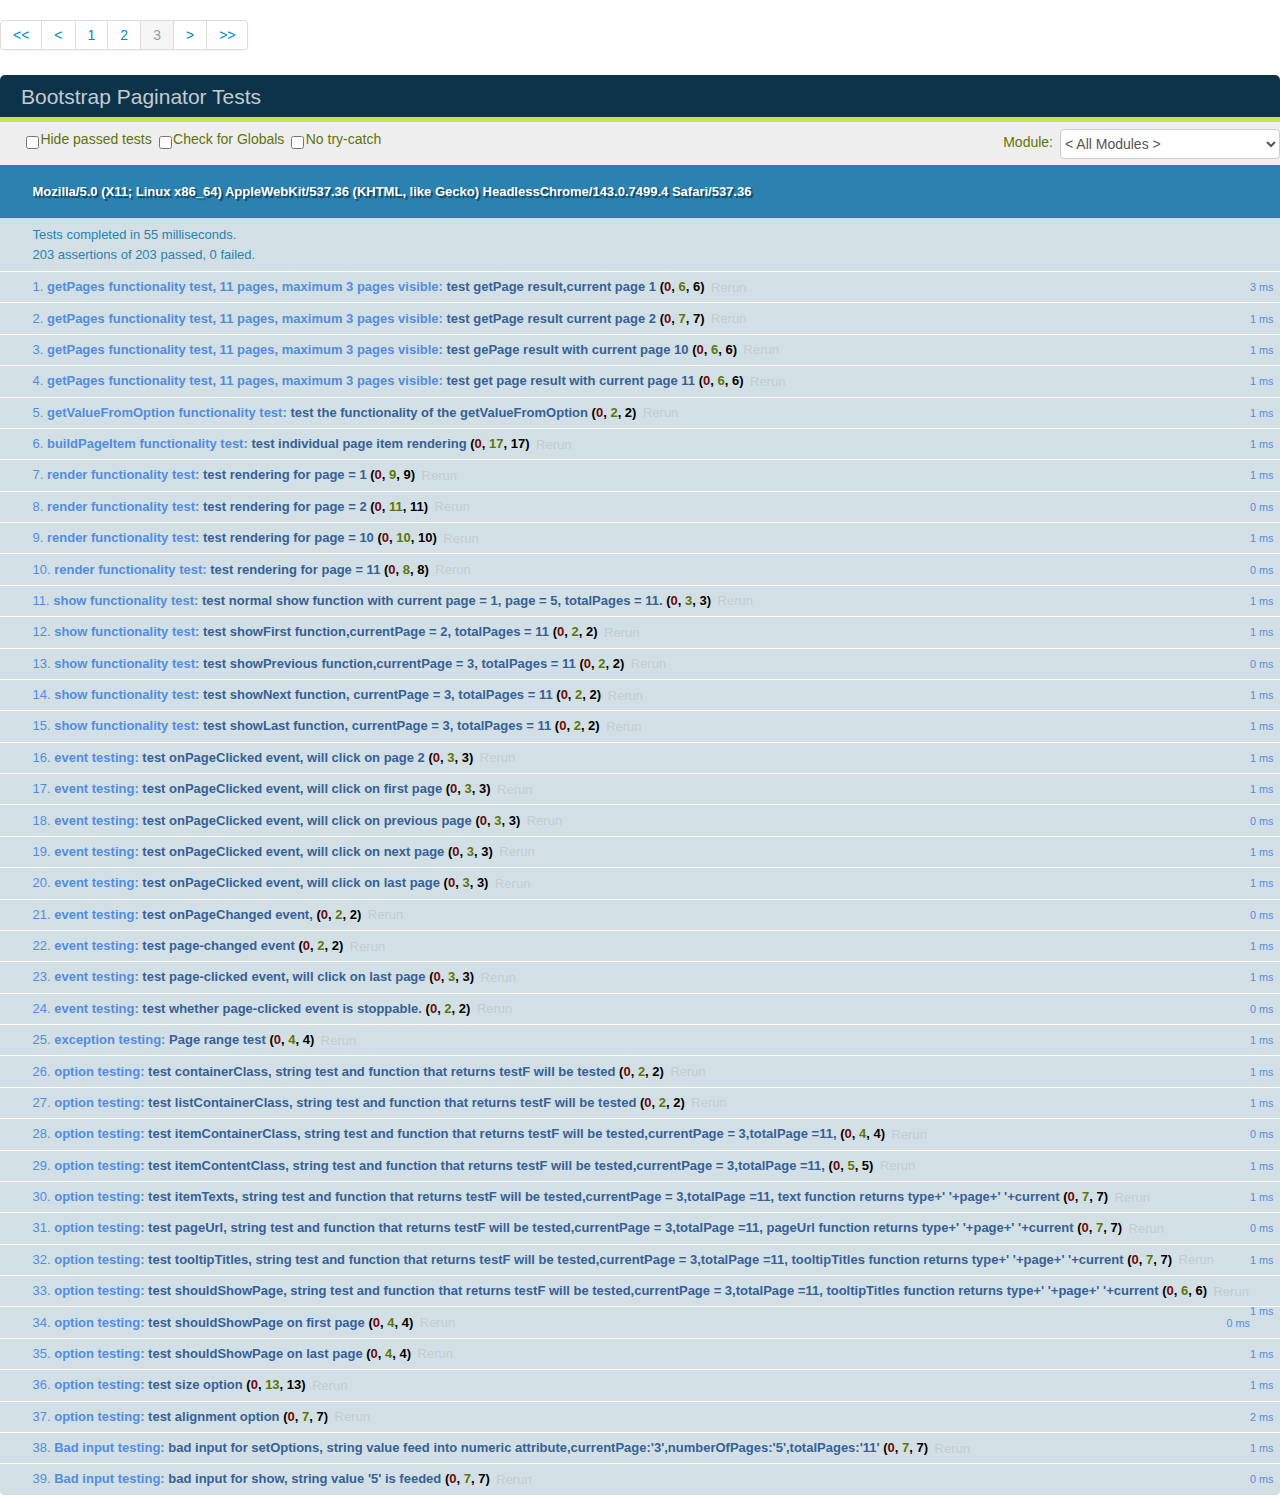
<file: introduction_to_database/final/final/static/bower_components/bootstrap-paginator/test/test.html>
<!DOCTYPE html>
<html>
<head>
    <meta charset="utf-8">
    <title>Bootstrap Paginator Tests</title>
    <link rel="stylesheet" href="../css/qunit-1.11.0.css">
    <link rel="stylesheet" href="../css/bootstrap-responsive.css">
    <link rel="stylesheet" href="../css/bootstrap.css">
    <script src="../lib/jquery-1.9.1.min.js" type="text/javascript"></script>
    <script src="../lib/bootstrap.min.js" type="text/javascript"></script>
</head>
<body>
<div id="paginator-test"></div>
<div id="qunit"></div>
<div id="qunit-fixture"></div>
<div id='bp-3-element-test'></div>
<span id='bp-2-element-test'></span>
<script src="../src/bootstrap-paginator.js"></script>
<script src="../lib/qunit-1.11.0.js"></script>

<script type="text/javascript">



    $(function(){

        var container = $('#paginator-test');

        var options = null;

        //container.bootstrapPaginator(options);

        module("getPages functionality test, 11 pages, maximum 3 pages visible",{
            setup: function(){
                 options = {
                    containerClass:"pagination"
                    , currentPage:1
                    , numberOfPages: 3
                    , totalPages:11
                    , pageUrl:function(type,page){
                        return null;
                    }
                    , onPageClicked:null
                    , onPageChanged:null


                };

                container.bootstrapPaginator(options);
            },
            teardown: function(){
                //container.bootstrapPaginator('destroy');
            }
        });



        /**
         *
         * Tests the get page result. When the current page is 1 under the configuration, there will be no first and previous page,
         * current page will be 1, next page will be 2, and last page will be 11. Second page within the pages item is 2.
         *
         * */
        test("test getPage result,current page 1",function(){

            var pages = container.bootstrapPaginator("getPages");

            equal(pages.current,1,"Current page of initial setup is 1.")

            equal(pages.first,1,"No first page in the initial setup")

            equal(pages.prev, 1, "No previous page in the initial setup")

            equal(pages.next, 2, "Next page of initial setup is 2")

            equal(pages.last, 11, "Last page of initial setup is 11")

            equal(pages[1],2,"page number 1's value must be 2");



        })

        /**
         *
         * Tests the get page result. When the current page is 2 under the configuration, first and previous page is 1,
         * next is 3, last is 11, the 3rd page item is 3.
         *
         * */
        test("test getPage result current page 2",function(){

            options.currentPage = 2;

            container.bootstrapPaginator(options);

            var pages = container.bootstrapPaginator("getPages");

            equal(pages.current,2,"Current page of initial setup is 2.")

            equal(pages.first,1,"First page is one")

            equal(pages.prev, 1, "Previous page is 1")

            equal(pages.next, 3, "Next page of initial setup is 3")

            equal(pages.last, 11, "Last page of initial setup is 11")

            equal(pages[2],3,"page number 2's value must be 3");

            equal(pages.length, 3, "Length of the pages is 3")


        })

        /**
         * Tests the get page result, when the current page is 10, first is 1, previous is 9, next and last are 11.
         *
         * */
        test("test gePage result with current page 10",function(){
            options.currentPage = 10;

            container.bootstrapPaginator(options);

            var pages = container.bootstrapPaginator("getPages");

            equal(pages.current,10,"Current page of initial setup is 10.")

            equal(pages.first,1,"First page is 1")

            equal(pages.prev, 9, "Previous page is 9")

            equal(pages.next, 11, "Next page is 11")

            equal(pages.last, 11, "Last page is 11")

            equal(pages.length, 2, "Length of the pages is 2")
        })

        /**
         * Tests the get page result, when the current page is 11, first is 1, previous is 10, no next and last item.
         * the length of pages is 2.
         *
         * */
        test("test get page result with current page 11",function(){
            options.currentPage = 11;

            container.bootstrapPaginator(options);

            var pages = container.bootstrapPaginator("getPages");

            equal(pages.current,11,"Current page of initial setup is 11.")

            equal(pages.first,1,"First page is 1")

            equal(pages.prev, 10, "Previous page is 10")

            equal(pages.next, 11, "No next page")

            equal(pages.last, 11, "No last page")

            equal(pages.length, 2, "Length of the pages is 2")
        })

        /**
         * Tests the functionality of getValueFromOption. this function is how the program turn the function attribute into
         * value when deciding it.
         *
         *
         * */
        module("getValueFromOption functionality test",{

            setup: function(){
                container.bootstrapPaginator('destroy');

                options = {
                    containerClass:"pagination"
                    , currentPage:1
                    , numberOfPages: 3
                    , totalPages:11
                    , pageUrl:function(type,page){
                        return null;
                    }
                    , onPageClicked:null
                    , onPageChanged:null


                };

                container.bootstrapPaginator(options);
            }
        })

        /**
         * Tests both a string parameter and a function parameter, string parameter should return the orignial string,
         * while function one must give the return value of that function.
         * */
        test("test the functionality of the getValueFromOption",function(){

            var result = container.bootstrapPaginator("getValueFromOption","a")

            equal(result,"a","value from the option function is a");

            var result = container.bootstrapPaginator("getValueFromOption",function(a){

                return a+1;

            },1010)

            equal(result,1011,"value from the option function is 1010");

        })

        /**
         * Tests the buildPageItem function. the function builds individual page item by providing only the
         * */
        module("buildPageItem functionality test",{

            setup: function(){
                container.bootstrapPaginator('destroy');

                options = {
                    containerClass:"pagination"
                    , currentPage:2
                    , numberOfPages: 3
                    , totalPages:11
                    , pageUrl:function(type,page){
                        return null;
                    }
                    , onPageClicked:null
                    , onPageChanged:null


                };

                container.bootstrapPaginator(options);
            }

        })

        /**
         *
         * Renders different types of pages. and check the html node and text within it.
         *
         * */
        test("test individual page item rendering ", function(){

            var pages = container.bootstrapPaginator("getPages");

            var first = container.bootstrapPaginator("buildPageItem","first",pages.first),
                prev = container.bootstrapPaginator("buildPageItem","prev",pages.prev),
                next = container.bootstrapPaginator("buildPageItem","next",pages.next),
                last = container.bootstrapPaginator("buildPageItem","last",pages.last),
                current = container.bootstrapPaginator("buildPageItem","page",pages.current);

            ok(first.is("li"),"check whether the wrapping element is a li");

            var childOfFirst = first.children();

            equal(childOfFirst.length,1,"length of the children is 1");

            ok(childOfFirst.first().is("a"),"check whether the content container is a");

            equal(childOfFirst.first().text(),"<<","text of first item is <<");

            ok(prev.is("li"),"check whether the wrapping element of prev is a li");

            var childOfPrev = prev.children();

            equal(childOfPrev.length,1,"length of the previous children is 1");

            ok(childOfPrev.first().is("a"),"check whether the previous content container is a");

            equal(childOfPrev.first().text(),"<","text of previous item is <");

            var childOfCurrent = current.children();

            equal(childOfCurrent.length,1,"length of the current children is 1");

            ok(childOfCurrent.first().is("a"),"check whether the current content container is a");

            equal(childOfCurrent.first().text(),"2","text of current item is 2");

            var childOfNext = next.children();

            equal(childOfNext.length,1,"length of the next children is 1");

            ok(childOfNext.first().is("a"),"check whether the next content container is a");

            equal(childOfNext.first().text(),">","text of next item is >");

            var childOfLast = last.children();

            equal(childOfLast.length,1,"length of the last children is 1");

            ok(childOfLast.first().is("a"),"check whether the last content container is a");

            equal(childOfLast.first().text(),">>","text of last item is >>");

        })

        /**
         * Test the functionality of render function. The test will go for those boundary pages.
         *
         * Test cases are: 1, 2, 10, 11
         *
         * */
        module("render functionality test",{

            setup: function(){
                container.bootstrapPaginator('destroy');

            }

        })

        /**
         * Test case 1, there will be 5 items, 1,2,3 and >, >>
         * */
        test("test rendering for page = 1",function(){

            options = {
                containerClass:"pagination"
                , currentPage:1
                , numberOfPages: 3
                , totalPages:11
                , pageUrl:function(type,page){
                    return null;
                }
                , onPageClicked:null
                , onPageChanged:null


            };

            container.bootstrapPaginator(options);

            var containerChildren = container.children();

            equal(containerChildren.length,1,"must be only 1 element in the container");

            var outerContainer = $(containerChildren[0])

            ok(outerContainer.is("ul"),"outer container element is ul");

            var pageItems = outerContainer.children();

            equal(pageItems.length,5,"page items in this case is 3 page items plus next and last");

            equal($($(pageItems[0]).children()[0]).text(),'1',"first page is 1, no previous and first");

            ok($(pageItems[0]).hasClass("active"),"first page 1 is an active page");

            equal($($(pageItems[1]).children()[0]).text(),'2',"second item is 2");

            equal($($(pageItems[2]).children()[0]).text(),'3',"third item is 3");

            equal($($(pageItems[3]).children()[0]).text(),">","fourth item is next");

            equal($($(pageItems[4]).children()[0]).text(),">>","fifth item is last");

        })

        /**
         * Test case 2, there will be 7 items, <<, <, 1, 2, 3 and >, >>
         * */
        test("test rendering for page = 2", function(){

            container.bootstrapPaginator("destroy");

            options = {
                containerClass:"pagination"
                , currentPage:2
                , numberOfPages: 3
                , totalPages:11
                , pageUrl:function(type,page){
                    return null;
                }
                , onPageClicked:null
                , onPageChanged:null


            };

            container.bootstrapPaginator(options);

            var containerChildren = container.children();

            equal(containerChildren.length,1,"must be only 1 element in the container");

            var outerContainer = $(containerChildren[0])

            ok(outerContainer.is("ul"),"outer container element is ul");

            var pageItems = outerContainer.children();

            equal(pageItems.length,7,"page items in this case is first, previous, 3 page items plus next and last");

            equal($($(pageItems[0]).children()[0]).text(),'<<',"first item is first page with text <<");

            equal($($(pageItems[1]).children()[0]).text(),'<',"second item is previous page wiht text <");

            equal($($(pageItems[2]).children()[0]).text(),'1',"third page item is 1");

            equal($($(pageItems[3]).children()[0]).text(),'2',"fourth page item is 2");

            ok($(pageItems[3]).hasClass("active"),"fourth page item is an active page");

            equal($($(pageItems[4]).children()[0]).text(),'3',"fifth page item is 3");

            equal($($(pageItems[5]).children()[0]).text(),">","sixth item is next");

            equal($($(pageItems[6]).children()[0]).text(),">>","seventh item is last");

        })

        /**
         * Test case 10, there will be 6 items, <<, <, 10, 11, >, >>
         * */
        test("test rendering for page = 10", function(){

            container.bootstrapPaginator("destroy");

            options = {
                containerClass:"pagination"
                , currentPage:10
                , numberOfPages: 3
                , totalPages:11
                , pageUrl:function(type,page){
                    return null;
                }
                , onPageClicked:null
                , onPageChanged:null


            };

            container.bootstrapPaginator(options);

            var containerChildren = container.children();

            equal(containerChildren.length,1,"must be only 1 element in the container");

            var outerContainer = $(containerChildren[0])

            ok(outerContainer.is("ul"),"outer container element is ul");

            var pageItems = outerContainer.children();

            equal(pageItems.length,6,"page items in this case is first, previous, 3 page items plus next and last");

            equal($($(pageItems[0]).children()[0]).text(),'<<',"first item is first page with text <<");

            equal($($(pageItems[1]).children()[0]).text(),'<',"second item is previous page wiht text <");

            equal($($(pageItems[2]).children()[0]).text(),'10',"third page item is 10");

            ok($(pageItems[2]).hasClass("active"),"fourth page item is an active page");

            equal($($(pageItems[3]).children()[0]).text(),'11',"fourth page item is 11");

            equal($($(pageItems[4]).children()[0]).text(),">","fifth item is next");

            equal($($(pageItems[5]).children()[0]).text(),">>","sixth item is last");

        })

        /**
         * Test case 11, there will be 4 items, <<, <, 10, 11
         * */
        test("test rendering for page = 11",function(){

            options = {
                containerClass:"pagination"
                , currentPage:11
                , numberOfPages: 3
                , totalPages:11
                , pageUrl:function(type,page){
                    return null;
                }
                , onPageClicked:null
                , onPageChanged:null


            };

            container.bootstrapPaginator(options);

            var containerChildren = container.children();

            equal(containerChildren.length,1,"must be only 1 element in the container");

            var outerContainer = $(containerChildren[0])

            ok(outerContainer.is("ul"),"outer container element is ul");

            var pageItems = outerContainer.children();

            equal(pageItems.length,4,"page items in this case is first, previous, 3 page items plus next and last");

            equal($($(pageItems[0]).children()[0]).text(),'<<',"first item is first page with text <<");

            equal($($(pageItems[1]).children()[0]).text(),'<',"second item is previous page wiht text <");

            equal($($(pageItems[2]).children()[0]).text(),'10',"third page item is 10");

            equal($($(pageItems[3]).children()[0]).text(),'11',"fourth page item is 11");

            ok($(pageItems[3]).hasClass("active"),"fourth page item is an active page");
        })

        /**
         * Tests the show functionality.
         * */
        module("show functionality test",{

            setup: function(){
                container.bootstrapPaginator('destroy');

            }

        })

        /**
         * Test case shows the page 5 and check whether the page 5 is active and the text is 5.
         * */
        test("test normal show function with current page = 1, page = 5, totalPages = 11.",function(){

            options = {
                containerClass:"pagination"
                , currentPage:1
                , numberOfPages: 3
                , totalPages:11
                , pageUrl:function(type,page){
                    return null;
                }
                , onPageClicked:null
                , onPageChanged:null


            };

            container.bootstrapPaginator(options);

            container.bootstrapPaginator("show",5);

            var list = container.children().first().children();

            equal(list.length,7,"page items should be 7");

            ok($(list[3]).hasClass("active"),'page 5 is active');

            equal($(list[3]).text(),5,'active page text is 5');

        })

        /**
         * Test case shows the first page and check whether the first page 1 is active and the text is 1.
         * */
        test("test showFirst function,currentPage = 2, totalPages = 11",function(){

            container.bootstrapPaginator("destroy");

            options = {
                containerClass:"pagination"
                , currentPage:2
                , numberOfPages: 3
                , totalPages:11
                , pageUrl:function(type,page){
                    return null;
                }
                , onPageClicked:null
                , onPageChanged:null


            };

            container.bootstrapPaginator(options);

            container.bootstrapPaginator("showFirst");

            var list = container.children().first().children();

            ok($(list[0]).hasClass("active"),'page 1 is active');

            equal($(list[0]).text(),1,'active page text is 1');

        })


        /**
         * Test case shows the previous page and check whether the previous page 2 is active and the text is 2.
         * */
        test("test showPrevious function,currentPage = 3, totalPages = 11",function(){

            container.bootstrapPaginator("destroy");

            options = {
                containerClass:"pagination"
                , currentPage:3
                , numberOfPages: 3
                , totalPages:11
                , pageUrl:function(type,page){
                    return null;
                }
                , onPageClicked:null
                , onPageChanged:null


            };

            container.bootstrapPaginator(options);

            container.bootstrapPaginator("showPrevious");

            var list = container.children().first().children();

            ok($(list[3]).hasClass("active"),'page 2 is active');

            equal($(list[3]).text(),2,'active page text is 2');

        })

        /**
         * Test case shows the next page and check whether the next page 4 is active and the text is 4.
         * */
        test("test showNext function, currentPage = 3, totalPages = 11",function(){

            container.bootstrapPaginator("destroy");

            options = {
                containerClass:"pagination"
                , currentPage:3
                , numberOfPages: 3
                , totalPages:11
                , pageUrl:function(type,page){
                    return null;
                }
                , onPageClicked:null
                , onPageChanged:null


            };

            container.bootstrapPaginator(options);

            container.bootstrapPaginator("showNext");

            var list = container.children().first().children();

            ok($(list[2]).hasClass("active"),'page 4 is active');

            equal($(list[2]).text(),4,'active page text is 4');

        })

        /**
         * Test case shows the last page and check whether the last page 11 is active and the text is 11.
         * */
        test("test showLast function, currentPage = 3, totalPages = 11",function(){

            container.bootstrapPaginator("destroy");

            options = {
                containerClass:"pagination"
                , currentPage:3
                , numberOfPages: 3
                , totalPages:11
                , pageUrl:function(type,page){
                    return null;
                }
                , onPageClicked:null
                , onPageChanged:null


            };

            container.bootstrapPaginator(options);

            container.bootstrapPaginator("showLast");

            var list = container.children().first().children();

            ok($(list[3]).hasClass("active"),'page 4 is active');

            equal($(list[3]).text(),11,'active page text is 4');

        })

        /**
         * Tests two events, onPageClicked and onPageChanged. onPageClicked will test all types of pages.
         * */
        module("event testing",{

            setup: function(){
                container.bootstrapPaginator('destroy');
            }

        })

        /**
         * Tests the numeric page item click event, check whether the type and page are alright and whether there is the original event
         *
         * */
        test("test onPageClicked event, will click on page 2",function(){

            var typeAct = null,
                pageAct = null,
                originalEventAct = null;

            options = {
                containerClass:"pagination"
                , currentPage:3
                , numberOfPages: 3
                , totalPages:11
                , pageUrl:function(type,page){
                    return null;
                }
                , onPageClicked:function(e,originalEvent,type,page){

                    typeAct = type

                    pageAct = page

                    originalEventAct = originalEvent;
                }
                , onPageChanged:null


            };

            container.bootstrapPaginator(options);

            var list = container.children().first().children();

            //click page 2

            $($(list[3]).children()).first().click();

            equal(typeAct,"page","type for page 2 is page");

            equal(pageAct,"2","page for page 2 is 2");

            notEqual(originalEventAct,null,"should be an original event");



        })

        /**
         * Tests the first page item click event, check whether the type and page are alright and whether there is the original event
         *
         * */
        test("test onPageClicked event, will click on first page",function(){

            var typeAct = null,
                    pageAct = null,
                    originalEventAct = null;

            options = {
                containerClass:"pagination"
                , currentPage:3
                , numberOfPages: 3
                , totalPages:11
                , pageUrl:function(type,page){
                    return null;
                }
                , onPageClicked:function(e,originalEvent,type,page){

                    typeAct = type

                    pageAct = page

                    originalEventAct = originalEvent;
                }
                , onPageChanged:null


            };

            container.bootstrapPaginator(options);

            var list = container.children().first().children();

            //click page 2

            $($(list[0]).children()).first().click();

            equal(typeAct,"first","type for first is first");

            equal(pageAct,"1","page for first page is 1");

            notEqual(originalEventAct,null,"should be an original event");



        })

        /**
         * Tests the previous page item click event, check whether the type and page are alright and whether there is the original event
         *
         * */
        test("test onPageClicked event, will click on previous page",function(){

            var typeAct = null,
                    pageAct = null,
                    originalEventAct = null;

            options = {
                containerClass:"pagination"
                , currentPage:3
                , numberOfPages: 3
                , totalPages:11
                , pageUrl:function(type,page){
                    return null;
                }
                , onPageClicked:function(e,originalEvent,type,page){

                    typeAct = type

                    pageAct = page

                    originalEventAct = originalEvent;
                }
                , onPageChanged:null


            };

            container.bootstrapPaginator(options);

            var list = container.children().first().children();

            //click page 2

            $($(list[1]).children()).first().click();

            equal(typeAct,"prev","type for previous page is prev");

            equal(pageAct,"2","page for previous page is 2");

            notEqual(originalEventAct,null,"should be an original event");



        })

        /**
         * Tests the next page item click event, check whether the type and page are alright and whether there is the original event
         *
         * */
        test("test onPageClicked event, will click on next page",function(){

            var typeAct = null,
                    pageAct = null,
                    originalEventAct = null;

            options = {
                containerClass:"pagination"
                , currentPage:3
                , numberOfPages: 3
                , totalPages:11
                , pageUrl:function(type,page){
                    return null;
                }
                , onPageClicked:function(e,originalEvent,type,page){

                    typeAct = type

                    pageAct = page

                    originalEventAct = originalEvent;
                }
                , onPageChanged:null


            };

            container.bootstrapPaginator(options);

            var list = container.children().first().children();

            //click page 2

            $($(list[5]).children()).first().click();

            equal(typeAct,"next","type for next is next");

            equal(pageAct,"4","page for next page is 4");

            notEqual(originalEventAct,null,"should be an original event");



        })

        /**
         * Tests the last page item click event, check whether the type and page are alright and whether there is the original event
         *
         * */
        test("test onPageClicked event, will click on last page",function(){

            var typeAct = null,
                    pageAct = null,
                    originalEventAct = null;

            options = {
                containerClass:"pagination"
                , currentPage:3
                , numberOfPages: 3
                , totalPages:11
                , pageUrl:function(type,page){
                    return null;
                }
                , onPageClicked:function(e,originalEvent,type,page){

                    typeAct = type

                    pageAct = page

                    originalEventAct = originalEvent;
                }
                , onPageChanged:null


            };

            container.bootstrapPaginator(options);

            var list = container.children().first().children();

            //click page 2

            $($(list[6]).children()).first().click();

            equal(typeAct,"last","type for last is last");

            equal(pageAct,"11","page for last page is 11");

            notEqual(originalEventAct,null,"should be an original event");



        })

        /**
         * Tests the pageChanged event, check whether the oldValue and the new value are alright.
         *
         * */
        test("test onPageChanged event,",function(){

            var oldValue = null,
                newValue = null;

            options = {
                containerClass:"pagination"
                , currentPage:3
                , numberOfPages: 3
                , totalPages:11
                , pageUrl:function(type,page){
                    return null;
                }
                , onPageClicked:null
                , onPageChanged:function(e,oldPage,newPage){

                    oldValue = oldPage,
                    newValue = newPage;

                }


            };

            container.bootstrapPaginator(options);

            container.bootstrapPaginator("show",11);

            equal(oldValue,"3","old page value is 3");

            equal(newValue,"11","new page value is 11");

        })

        /**
         * Tests the pageChanged event, check whether the oldValue and the new value are alright.
         *
         * */
        test("test page-changed event",function(){

            var oldValue = null,
                    newValue = null;

            options = {
                containerClass:"pagination"
                , currentPage:3
                , numberOfPages: 3
                , totalPages:11
                , pageUrl:function(type,page){
                    return null;
                }
                , onPageClicked:null
                , onPageChanged:null


            };

            container.bootstrapPaginator("destroy");

            container.bootstrapPaginator(options);

            container.on("page-changed",function(e,oldPage,newPage){

                oldValue = oldPage,
                        newValue = newPage;

            })

            container.bootstrapPaginator("show",11);

            equal(oldValue,"3","old page value is 3");

            equal(newValue,"11","new page value is 11");

        })

        /**
         * Tests the pageChanged event, check whether the oldValue and the new value are alright.
         *
         * */
        test("test page-clicked event, will click on last page",function(){

            var typeAct = null,
                    pageAct = null,
                    originalEventAct = null;

            options = {
                containerClass:"pagination"
                , currentPage:3
                , numberOfPages: 3
                , totalPages:11
                , pageUrl:function(type,page){
                    return null;
                }
                , onPageClicked:null
                , onPageChanged:null


            };

            container.bootstrapPaginator("destroy")

            container.bootstrapPaginator(options);

            container.on("page-clicked",function(e,originalEvent,type,page){

                typeAct = type

                pageAct = page

                originalEventAct = originalEvent;
            })

            var list = container.children().first().children();

            //click page 2

            $($(list[6]).children()).first().click();

            equal(typeAct,"last","type for last is last");

            equal(pageAct,"11","page for last page is 11");

            notEqual(originalEventAct,null,"should be an original event");

        })

        test("test whether page-clicked event is stoppable.",function(){


            var page = -1;

            options = {
                containerClass:"pagination"
                , currentPage:3
                , numberOfPages: 3
                , totalPages:11
                , pageUrl:function(type,page){
                    return null;
                }
                , onPageClicked:function(e,originalEvent,type,page){
                    e.stopImmediatePropagation();
                }
                , onPageChanged:function(event,oldPage,newPage){
                    page = newPage;

                }


            };

            container.bootstrapPaginator("destroy")

            container.bootstrapPaginator(options);

            var list = container.children().first().children();

            $($(list[6]).children()).first().click();

            var pages = container.bootstrapPaginator("getPages");

            equal(pages.current,"3","current page hasn't changed");

            equal(page,-1,"Page changed event has been fired");

        });

        /**
         * Tests the exceptions when the page is out of range
         * */
        module("exception testing",{

            setup: function(){
                container.bootstrapPaginator('destroy');
            },
            teardown: function(){
                container.bootstrapPaginator('destroy');

                options = {
                    containerClass:"pagination"
                    , currentPage:3
                    , numberOfPages: 3
                    , totalPages:11
                    , pageUrl:function(type,page){
                        return null;
                    }
                    , onPageClicked:null
                    , onPageChanged:null


                };

                container.bootstrapPaginator(options);
            }

        })

        /**
         * When shows the page out of 1~totalPages, it will throw and exception with message "Page out of range"
         * */
        test("Page range test",function(){

            options = {
                containerClass:"pagination"
                , currentPage:3
                , numberOfPages: 3
                , totalPages:11
                , pageUrl:function(type,page){
                    return null;
                }
                , onPageClicked:null
                , onPageChanged:function(e,oldPage,newPage){

                    oldValue = oldPage;

                    newValue = newPage;

                }


            };

            container.bootstrapPaginator(options);

            throws(function(){
                container.bootstrapPaginator("show",-1);
            },/range/,"Page out of lower boundary exception when using show");

            throws(function(){
                container.bootstrapPaginator("show",12);
            },/range/,"Page out of upper boundary exception when using show");

            throws(function(){
                container.bootstrapPaginator({currentPage:-2});
            },/range/,"Page out of lower boundary exception when setting the current page through setOptions")

            throws(function(){
                container.bootstrapPaginator({currentPage:25});
            },/range/,"Page out of upper boundary exception when setting the current page through setOptions")
        })

        /**
         * Tests the options when the page is out of range
         * */
        module("option testing",{

            setup: function(){
                container.bootstrapPaginator('destroy');
            },
            teardown: function(){
                container.bootstrapPaginator('destroy');

                options = {
                    containerClass:"pagination"
                    , currentPage:3
                    , numberOfPages: 3
                    , totalPages:11
                    , pageUrl:function(type,page){
                        return null;
                    }
                    , onPageClicked:null
                    , onPageChanged:null


                };

                container.bootstrapPaginator(options);
            }

        })

        /**
         *
         * Tests the containerClass option, check whether it's been set to the proper element.
         *
         * */
        test("test containerClass, string test and function that returns testF will be tested",function(){

            options = {
                containerClass:"test"
                , currentPage:3
                , numberOfPages: 3
                , totalPages:11
                , pageUrl:function(type,page){
                    return null;
                }
                , onPageClicked:null
                , onPageChanged:null


            };

            container.bootstrapPaginator(options);

            ok(container.hasClass("pagination"),"Container should have the class pagination")

            ok(container.hasClass("test"),"Container should have the class test")



        })

        /**
         *
         * Tests the listContainerClass, it just check whether it's been set to the proper element
         *
         * */
        test("test listContainerClass, string test and function that returns testF will be tested",function(){

            options = {
                containerClass:"test"
                , currentPage:3
                , numberOfPages: 3
                , totalPages:11
                , pageUrl:function(type,page){
                    return null;
                }
                , onPageClicked:null
                , onPageChanged:null


            };

            options.listContainerClass = "listCT"

            container.bootstrapPaginator(options);

            var list = container.children().first();

            ok(list.hasClass("listCT"),"List should have the class listCT")

            options.listContainerClass = function(){

                return "listCTF"

            }

            container.bootstrapPaginator(options);

            var list = container.children().first();

            ok(list.hasClass("listCTF"),"List should have the class listCTF")


        })

        /**
         *
         * Tests the itemContainerClass, checks whether it's been set to the right element
         *
         * */
        test("test itemContainerClass, string test and function that returns testF will be tested,currentPage = 3,totalPage  =11,",function(){

            options = {
                containerClass:"test"
                , currentPage:3
                , numberOfPages: 3
                , totalPages:11
                , pageUrl:function(type,page){
                    return null;
                }
                , onPageClicked:null
                , onPageChanged:null


            };


            var typeAct = [],
                    pageAct = [],
                    currentPage = null;

            options.itemContainerClass = function(type, page,current){

                typeAct.push(type);

                pageAct.push(page);

                currentPage = current;

                return "itemCTF"

            }

            container.bootstrapPaginator(options);

            var itemContainer = container.children().first().children().first();

            ok(itemContainer.hasClass("itemCTF"),"List should have the class listCTF")

            equal(typeAct[0],"first","Type of the first item should be first");

            equal(pageAct[0],"1","Page of the first item should be first");

            equal(currentPage,"3","Current page is 3");

        })

        /**
         * Tests whether the itemContentClass has been set to the right element.
         * */
        test("test itemContentClass, string test and function that returns testF will be tested,currentPage = 3,totalPage  =11,",function(){

            options = {
                containerClass:"test"
                , currentPage:3
                , numberOfPages: 3
                , totalPages:11
                , pageUrl:function(type,page){
                    return null;
                }
                , onPageClicked:null
                , onPageChanged:null


            };

            options.itemContentClass = "itemContentCT"

            container.bootstrapPaginator(options);

            var itemContent = container.children().first().children().first().children().first();

            ok(itemContent.hasClass("itemContentCT"),"Item content should have the class itemContentCT")

            var typeAct = [],
                    pageAct = [],
                    currentPage = null


            options.itemContentClass = function(type, page, current){

                typeAct.push(type);

                pageAct.push(page);

                currentPage = current

                return "itemContentCTF"

            }

            container.bootstrapPaginator(options);

            var itemContent = container.children().first().children().first().children().first();

            ok(itemContent.hasClass("itemContentCTF"),"List should have the class itemContentCTF")

            equal(typeAct[2],"page","Type of the first page item should be page");

            equal(pageAct[2],"1","Page of the first page item should be 1");

            equal(currentPage,"3","Current page item should be 3");

        })


        /**
         *
         * Tests the itemTexts, a special function is provided. Then each text of the rendered element is checked.
         * */
        test("test itemTexts, string test and function that returns testF will be tested,currentPage = 3,totalPage  =11, text function returns type+' '+page+' '+current ",function(){

            options = {
                containerClass:"test"
                , currentPage:3
                , numberOfPages: 3
                , totalPages:11
                , pageUrl:function(type,page){
                    return null;
                }
                , onPageClicked:null
                , onPageChanged:null


            };

            options.itemTexts = function(type, page,current){

                return type+" "+page+" "+current;

            }

            container.bootstrapPaginator(options);

            var itemList = container.children().first()

            equal($(itemList.children()[0]).children().first().text(),"first 1 3","text for first item should be 'first 1 3'");

            equal($(itemList.children()[1]).children().first().text(),"prev 2 3","text for previous item should be 'prev 2 3'");

            equal($(itemList.children()[2]).children().first().text(),"page 1 3","text for first page item should be 'page 1 3'");

            equal($(itemList.children()[3]).children().first().text(),"page 2 3","text for second page item should be 'page 2 3'");

            equal($(itemList.children()[4]).children().first().text(),"page 3 3","text for third page item should be 'page 3 3'");

            equal($(itemList.children()[5]).children().first().text(),"next 4 3","text for next item should be 'next 4 3'");

            equal($(itemList.children()[6]).children().first().text(),"last 11 3","text for last item should be 'last 11 3'");

        })


        /**
         *
         * Tests the pageUrl option. the attribute href of the rendered element is check to see whether it matches the expected result.
         *
         * */
        test("test pageUrl, string test and function that returns testF will be tested,currentPage = 3,totalPage  =11, pageUrl function returns type+' '+page+' '+current ",function(){

            options = {
                containerClass:"test"
                , currentPage:3
                , numberOfPages: 3
                , totalPages:11
                , pageUrl:function(type,page,current){
                    return type+' '+page+' '+current;
                }
                , onPageClicked:null
                , onPageChanged:null


            };


            container.bootstrapPaginator(options);

            var itemList = container.children().first()

            equal($(itemList.children()[0]).children().first().attr("href"),"first 1 3","href for first item should be 'first 1 3'");

            equal($(itemList.children()[1]).children().first().attr("href"),"prev 2 3","href for previous item should be 'prev 2 3'");

            equal($(itemList.children()[2]).children().first().attr("href"),"page 1 3","href for first page item should be 'page 1 3'");

            equal($(itemList.children()[3]).children().first().attr("href"),"page 2 3","href for second page item should be 'page 2 3'");

            equal($(itemList.children()[4]).children().first().attr("href"),"page 3 3","href for third page item should be 'page 3 3'");

            equal($(itemList.children()[5]).children().first().attr("href"),"next 4 3","href for next item should be 'next 4 3'");

            equal($(itemList.children()[6]).children().first().attr("href"),"last 11 3","href for last item should be 'last 11 3'");

        })

        /**
         * Tooltip text option is check here by providing a special version of function to see whether it matches the expected result
         * */
        test("test tooltipTitles, string test and function that returns testF will be tested,currentPage = 3,totalPage  =11, tooltipTitles function returns type+' '+page+' '+current ",function(){



            options = {
                containerClass:"test"
                , currentPage:3
                , numberOfPages: 3
                , totalPages:11
                , tooltipTitles:function(type,page,current){
                    return type+' '+page+' '+current;
                }
                , onPageClicked:null
                , onPageChanged:null
                ,useBootstrapTooltip:false

            };


            container.bootstrapPaginator(options);

            var itemList = container.children().first()

            equal($(itemList.children()[0]).children().first().attr("title"),"first 1 3","tooltip for first item should be 'first 1 3'");

            equal($(itemList.children()[1]).children().first().attr("title"),"prev 2 3","tooltip for previous item should be 'prev 2 3'");

            equal($(itemList.children()[2]).children().first().attr("title"),"page 1 3","tooltip for first page item should be 'page 1 3'");

            equal($(itemList.children()[3]).children().first().attr("title"),"page 2 3","tooltip for second page item should be 'page 2 3'");

            equal($(itemList.children()[4]).children().first().attr("title"),"page 3 3","tooltip for third page item should be 'page 3 3'");

            equal($(itemList.children()[5]).children().first().attr("title"),"next 4 3","tooltip for next item should be 'next 4 3'");

            equal($(itemList.children()[6]).children().first().attr("title"),"last 11 3","tooltip for last item should be 'last 11 3'");

        })

        test("test shouldShowPage, string test and function that returns testF will be tested,currentPage = 3,totalPage  =11, tooltipTitles function returns type+' '+page+' '+current ",function(){

            var types = [],
                pages = [],
                currentPage  = null

            options = {
                containerClass:"test"
                , currentPage:3
                , numberOfPages: 3
                , totalPages:11
                ,shouldShowPage: function(type,page,current){

                    types.push(type)

                    pages.push(page)

                    currentPage = current

                    return false;


                }
                , onPageClicked:null
                , onPageChanged:null
                ,useBootstrapTooltip:false

            };


            container.bootstrapPaginator(options);

            var itemList = container.children().first()

            equal(itemList.children().length,0,"all items are hidden, no pages should be shown");

            equal(types.length, 7 ," should be 7 types inside")

            equal(pages.length, 7 ," should be 7 pages inside")

            equal(types[3], "page" ,"second page item type is page")

            equal(pages[3], 2 ,"second page item page is 2")

            equal(currentPage, 3 ,"current page item page is 3")
        })

        test("test shouldShowPage on first page",function(){

            container.bootstrapPaginator("destroy");

            var types = [],
                    pages = [],
                    currentPage  = null

            options = {
                containerClass:"test"
                , currentPage:1
                , numberOfPages: 3
                , totalPages:5
                , onPageClicked:null
                , onPageChanged:null
                ,useBootstrapTooltip:false

            };

            container.bootstrapPaginator(options);

            var itemList = container.children().first();

            equal($(itemList.children()[0]).text(), 1 ," should be 1 types inside");

            equal($(itemList.children()[2]).text(), 3 ," should be 3 types inside");

            equal($(itemList.children()[3]).text(), ">" ," should be > types inside");

            equal($(itemList.children()[4]).text(), ">>" ," should be >> types inside");


        })

        test("test shouldShowPage on last page",function(){

            container.bootstrapPaginator("destroy");

            var types = [],
                    pages = [],
                    currentPage  = null

            options = {
                containerClass:"test"
                , currentPage:5
                , numberOfPages: 3
                , totalPages:5
                , onPageClicked:null
                , onPageChanged:null
                ,useBootstrapTooltip:false

            };

            container.bootstrapPaginator(options);

            var itemList = container.children().first();

            equal($(itemList.children()[0]).text(), "<<" ," should be 7 types inside");

            equal($(itemList.children()[1]).text(), "<" ," should be 7 types inside");

            equal($(itemList.children()[2]).text(), 4 ," should be 7 types inside");

            equal($(itemList.children()[3]).text(), 5 ," should be 7 types inside");


        })

        test("test size option", function(){

            container.bootstrapPaginator("destroy");

            options = {
                currentPage: 3,
                totalPages:11
            }

            container.bootstrapPaginator(options);

            equal(container.hasClass("pagination"),true,"container must have class pagination")

            equal(container.hasClass("pagination-mini"),false,"container must not have class pagination-mini")

            equal(container.hasClass("pagination-small"),false,"container must not have class pagination-small")

            equal(container.hasClass("pagination-large"),false,"container must not have class pagination-large")

            container.bootstrapPaginator({
                size:"mini"
            })

            equal(container.hasClass("pagination pagination-mini"),true,"container must have class pagination and pagination-mini when size is 'mini'")

            equal(container.hasClass("pagination-small"),false,"container must have not class pagination-small when size is 'mini'")

            equal(container.hasClass("pagination-large"),false,"container must have not class pagination-large when size is 'mini'")

            container.bootstrapPaginator({
                size:"small"
            })

            equal(container.hasClass("pagination pagination-small"),true,"container must have class pagination and pagination-small when size is 'small'")

            equal(container.hasClass("pagination-mini"),false,"container must not have class pagination-mini when size is 'small'")

            equal(container.hasClass("pagination-large"),false,"container must not have class pagination-large when size is 'small'")

            container.bootstrapPaginator({
                size:"large"
            })

            equal(container.hasClass("pagination pagination-large"),true,"container must have class pagination and pagination-large when size is 'large'")

            equal(container.hasClass("pagination-mini"),false,"container must not have class pagination-mini when size is 'large'")

            equal(container.hasClass("pagination-small"),false,"container must not have class pagination-small when size is 'large'")


        })

        test("test alignment option",function(){

            container.bootstrapPaginator("destroy");

            options = {
                currentPage: 3,
                totalPages:11
            }

            container.bootstrapPaginator(options);

            equal(container.hasClass("pagination"),true,"container must have class pagination");

            equal(container.hasClass("pagination-centered"),false,"container must not have class pagination-centered");

            equal(container.hasClass("pagination-right"),false,"container must not have class pagination-right");

            container.bootstrapPaginator({
                alignment:'center'
            })

            equal(container.hasClass("pagination-centered"),true,"container must have class pagination-centered when alignment is 'center'");

            equal(container.hasClass("pagination-right"),false,"container must not have class pagination-right when alignment is 'center'");

            container.bootstrapPaginator({
                alignment:'right'
            })

            equal(container.hasClass("pagination-right"),true,"container must have class pagination-right when alignment is 'right'");

            equal(container.hasClass("pagination-centered"),false,"container must not have class pagination-centered  when alignment is 'right'");

        })

        module("Bad input testing",{

            setup: function(){
                container.bootstrapPaginator('destroy');
            },
            teardown: function(){
                container.bootstrapPaginator('destroy');

                options = {
                    containerClass:"pagination"
                    , currentPage:3
                    , numberOfPages: 3
                    , totalPages:11
                    , pageUrl:function(type,page){
                        return null;
                    }
                    , onPageClicked:null
                    , onPageChanged:null


                };

                container.bootstrapPaginator(options);
            }

        })

        test("bad input for setOptions, string value feed into numeric attribute,currentPage:'3',numberOfPages:'5',totalPages:'11'",function(){

            options = {
                 currentPage:"3"
                , numberOfPages: "5"
                , totalPages:"11"

            };

            container.bootstrapPaginator(options);

            var pages = container.bootstrapPaginator("getPages");

            equal(pages.first,1,"first page is 1")

            equal(pages.prev,2,"previous page is 2")

            equal(pages.next,4,"next page is 4")

            equal(pages.last,11,"last page is 11")

            equal(pages.current,3,"current page is 3");

            equal(pages.total,11,"total pages is 11");

            equal(pages.numberOfPages,5,"number of pages is 5");



        })

        test("bad input for show, string value '5' is feeded",function(){

            container.bootstrapPaginator("destroy");

            options = {
                currentPage: 3,
                numberOfPages: 5,
                totalPages:11
            }

            container.bootstrapPaginator(options);

            container.bootstrapPaginator('show',"5");

            var pages = container.bootstrapPaginator("getPages");

            equal(pages.first,1,"first page is 1")

            equal(pages.prev,4,"previous page is 4")

            equal(pages.next,6,"next page is 6")

            equal(pages.last,11,"last page is 11")

            equal(pages.current,5,"current page is 5");

            equal(pages.total,11,"total pages is 11");

            equal(pages.numberOfPages,5,"number of pages is 5");

        })
    })



</script>
</body>
</html>
</file>
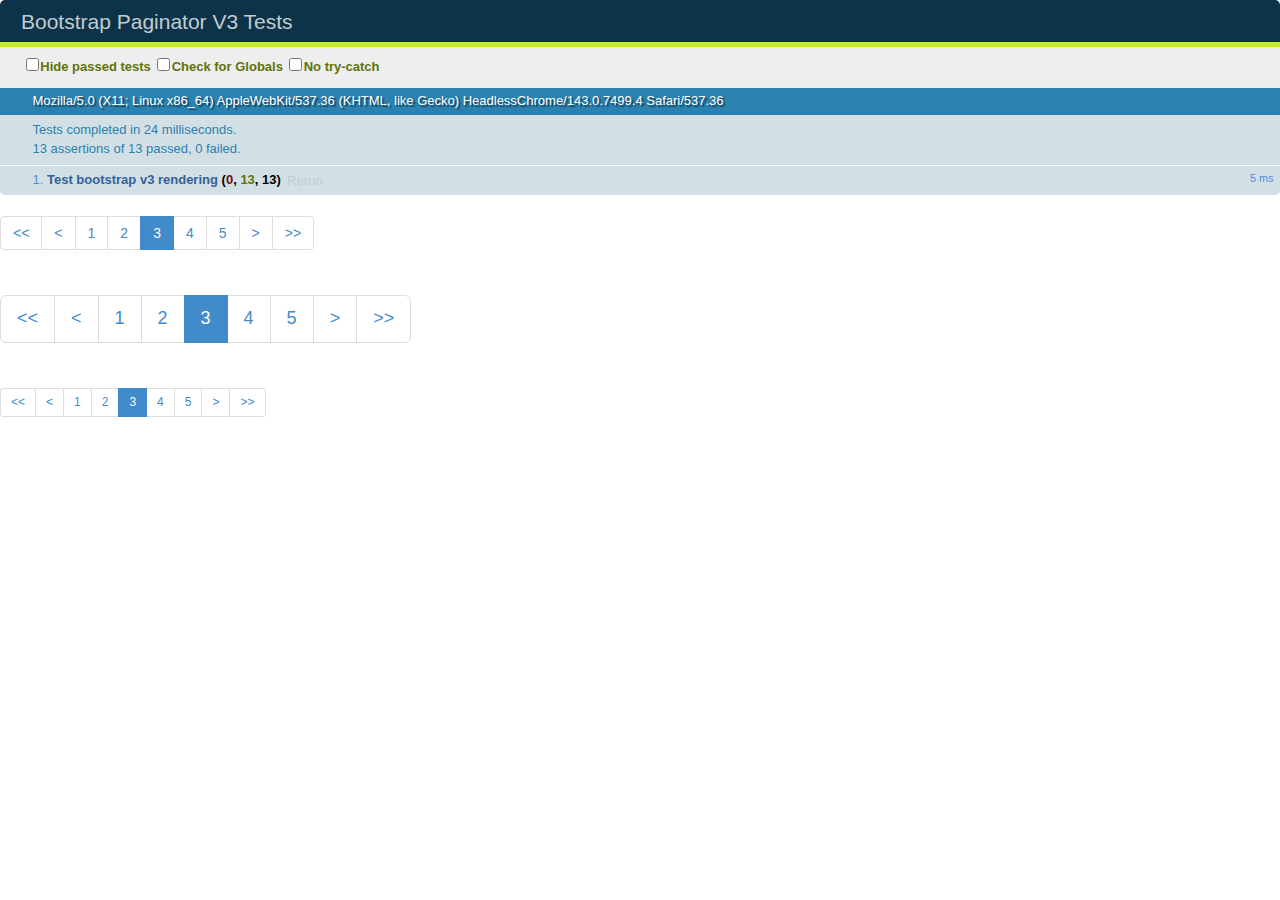
<file: introduction_to_database/final/final/static/bower_components/bootstrap-paginator/test/testv3.html>
<!DOCTYPE html>
<html>
<head>
    <meta charset="utf-8">
    <title>Bootstrap Paginator V3 Tests</title>
    <link rel="stylesheet" href="../css/qunit-1.11.0.css">
    <link rel="stylesheet" href="../css/bootstrapv3.css">
    <script src="../lib/jquery-1.9.1.min.js" type="text/javascript"></script>
    <script src="../lib/bootstrapv3.js" type="text/javascript"></script>
</head>
<body>
<div id="qunit"></div>
<div id="qunit-fixture"></div>
<div>
    <ul id='bp-3-element-test'></ul>
</div>
<div>
    <ul id='bp-3-element-lg-test'></ul>
</div>
<div>
    <ul id='bp-3-element-sm-test'></ul>
</div>
<script src="../src/bootstrap-paginator.js"></script>
<script src="../lib/qunit-1.11.0.js"></script>
<script type="text/javascript">

    $(function(){
        test("Test bootstrap v3 rendering", function(){

            var element = $('#bp-3-element-test');

            var options = {
                bootstrapMajorVersion:3,
                currentPage: 3,
                numberOfPages: 5,
                totalPages:11
            }

            element.bootstrapPaginator(options);

            var element = $('#bp-3-element-test');

            ok(!element.hasClass('pagination-lg'),"Root element shouldn't have pagination-lg class");

            ok(!element.hasClass('pagination-sm'),"Root element shouldn't have pagination-sm class");

            var list = element.children();

            for(var i=0;i < list.length;i++)
            {
                var item = $(list[i]);

                ok(item.is("li"),"Element "+i+" should be li");
            }

            options = {
                size:"large",
                bootstrapMajorVersion:3,
                currentPage: 3,
                numberOfPages: 5,
                totalPages:11
            };

            var element = $('#bp-3-element-lg-test');

            element.bootstrapPaginator(options);

            ok(element.hasClass('pagination-lg'),"Root element should have pagination-lg class");

            var element = $('#bp-3-element-sm-test');

            options = {
                size:"small",
                bootstrapMajorVersion:3,
                currentPage: 3,
                numberOfPages: 5,
                totalPages:11
            };

            element.bootstrapPaginator(options);

            ok(element.hasClass('pagination-sm'),"Root element should have pagination-sm class");
        })
    });

</script>
</body>
</html>
</file>
<file: introduction_to_database/final/final/static/bower_components/bootstrap-paginator/css/qunit-1.11.0.css>
/**
 * QUnit v1.11.0 - A JavaScript Unit Testing Framework
 *
 * http://qunitjs.com
 *
 * Copyright 2012 jQuery Foundation and other contributors
 * Released under the MIT license.
 * http://jquery.org/license
 */

/** Font Family and Sizes */

#qunit-tests, #qunit-header, #qunit-banner, #qunit-testrunner-toolbar, #qunit-userAgent, #qunit-testresult {
	font-family: "Helvetica Neue Light", "HelveticaNeue-Light", "Helvetica Neue", Calibri, Helvetica, Arial, sans-serif;
}

#qunit-testrunner-toolbar, #qunit-userAgent, #qunit-testresult, #qunit-tests li { font-size: small; }
#qunit-tests { font-size: smaller; }


/** Resets */

#qunit-tests, #qunit-header, #qunit-banner, #qunit-userAgent, #qunit-testresult, #qunit-modulefilter {
	margin: 0;
	padding: 0;
}


/** Header */

#qunit-header {
	padding: 0.5em 0 0.5em 1em;

	color: #8699a4;
	background-color: #0d3349;

	font-size: 1.5em;
	line-height: 1em;
	font-weight: normal;

	border-radius: 5px 5px 0 0;
	-moz-border-radius: 5px 5px 0 0;
	-webkit-border-top-right-radius: 5px;
	-webkit-border-top-left-radius: 5px;
}

#qunit-header a {
	text-decoration: none;
	color: #c2ccd1;
}

#qunit-header a:hover,
#qunit-header a:focus {
	color: #fff;
}

#qunit-testrunner-toolbar label {
	display: inline-block;
	padding: 0 .5em 0 .1em;
}

#qunit-banner {
	height: 5px;
}

#qunit-testrunner-toolbar {
	padding: 0.5em 0 0.5em 2em;
	color: #5E740B;
	background-color: #eee;
	overflow: hidden;
}

#qunit-userAgent {
	padding: 0.5em 0 0.5em 2.5em;
	background-color: #2b81af;
	color: #fff;
	text-shadow: rgba(0, 0, 0, 0.5) 2px 2px 1px;
}

#qunit-modulefilter-container {
	float: right;
}

/** Tests: Pass/Fail */

#qunit-tests {
	list-style-position: inside;
}

#qunit-tests li {
	padding: 0.4em 0.5em 0.4em 2.5em;
	border-bottom: 1px solid #fff;
	list-style-position: inside;
}

#qunit-tests.hidepass li.pass, #qunit-tests.hidepass li.running  {
	display: none;
}

#qunit-tests li strong {
	cursor: pointer;
}

#qunit-tests li a {
	padding: 0.5em;
	color: #c2ccd1;
	text-decoration: none;
}
#qunit-tests li a:hover,
#qunit-tests li a:focus {
	color: #000;
}

#qunit-tests li .runtime {
	float: right;
	font-size: smaller;
}

.qunit-assert-list {
	margin-top: 0.5em;
	padding: 0.5em;

	background-color: #fff;

	border-radius: 5px;
	-moz-border-radius: 5px;
	-webkit-border-radius: 5px;
}

.qunit-collapsed {
	display: none;
}

#qunit-tests table {
	border-collapse: collapse;
	margin-top: .2em;
}

#qunit-tests th {
	text-align: right;
	vertical-align: top;
	padding: 0 .5em 0 0;
}

#qunit-tests td {
	vertical-align: top;
}

#qunit-tests pre {
	margin: 0;
	white-space: pre-wrap;
	word-wrap: break-word;
}

#qunit-tests del {
	background-color: #e0f2be;
	color: #374e0c;
	text-decoration: none;
}

#qunit-tests ins {
	background-color: #ffcaca;
	color: #500;
	text-decoration: none;
}

/*** Test Counts */

#qunit-tests b.counts                       { color: black; }
#qunit-tests b.passed                       { color: #5E740B; }
#qunit-tests b.failed                       { color: #710909; }

#qunit-tests li li {
	padding: 5px;
	background-color: #fff;
	border-bottom: none;
	list-style-position: inside;
}

/*** Passing Styles */

#qunit-tests li li.pass {
	color: #3c510c;
	background-color: #fff;
	border-left: 10px solid #C6E746;
}

#qunit-tests .pass                          { color: #528CE0; background-color: #D2E0E6; }
#qunit-tests .pass .test-name               { color: #366097; }

#qunit-tests .pass .test-actual,
#qunit-tests .pass .test-expected           { color: #999999; }

#qunit-banner.qunit-pass                    { background-color: #C6E746; }

/*** Failing Styles */

#qunit-tests li li.fail {
	color: #710909;
	background-color: #fff;
	border-left: 10px solid #EE5757;
	white-space: pre;
}

#qunit-tests > li:last-child {
	border-radius: 0 0 5px 5px;
	-moz-border-radius: 0 0 5px 5px;
	-webkit-border-bottom-right-radius: 5px;
	-webkit-border-bottom-left-radius: 5px;
}

#qunit-tests .fail                          { color: #000000; background-color: #EE5757; }
#qunit-tests .fail .test-name,
#qunit-tests .fail .module-name             { color: #000000; }

#qunit-tests .fail .test-actual             { color: #EE5757; }
#qunit-tests .fail .test-expected           { color: green;   }

#qunit-banner.qunit-fail                    { background-color: #EE5757; }


/** Result */

#qunit-testresult {
	padding: 0.5em 0.5em 0.5em 2.5em;

	color: #2b81af;
	background-color: #D2E0E6;

	border-bottom: 1px solid white;
}
#qunit-testresult .module-name {
	font-weight: bold;
}

/** Fixture */

#qunit-fixture {
	position: absolute;
	top: -10000px;
	left: -10000px;
	width: 1000px;
	height: 1000px;
}
</file>
